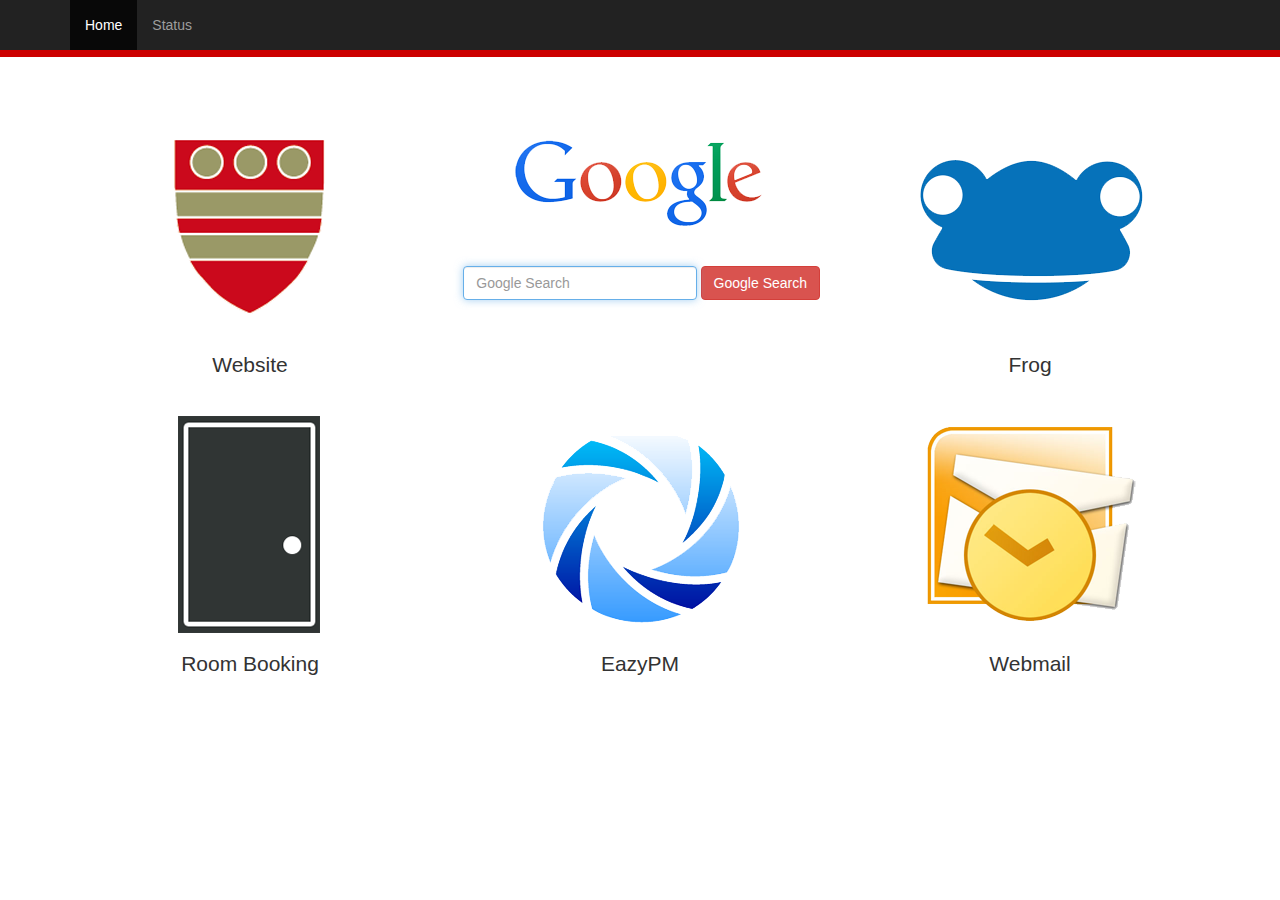
<file: html/index.html>
<!DOCTYPE html>
<html lang="en">
  <head>
    <meta charset="utf-8">
    <meta http-equiv="X-UA-Compatible" content="IE=edge">
    <meta name="viewport" content="width=device-width, initial-scale=1">
    <title>Bourne Grammar School - Staff Homepage</title>
    <link rel="shortcut icon" href="favicon.ico">
    <!-- Bootstrap -->
    <link href="static/css/bootstrap.min.css" rel="stylesheet">
    <link href="static/css/styles.css" rel="stylesheet" media="screen">
    <!-- HTML5 shim and Respond.js for IE8 support of HTML5 elements and media queries -->
    <!-- WARNING: Respond.js doesn't work if you view the page via file:// -->
    <!--[if lt IE 9]>
      <script src="https://oss.maxcdn.com/html5shiv/3.7.2/html5shiv.min.js"></script>
      <script src="https://oss.maxcdn.com/respond/1.4.2/respond.min.js"></script>
    <![endif]-->
    </head>
    <body>
      <nav class="navbar navbar-inverse navbar-fixed-top" role="navigation">
        <div class="container">
          <div class="navbar-header">
            <button type="button" class="navbar-toggle collapsed" data-toggle="collapse" data-target="#navbar" aria-expanded="false" aria-controls="navbar">
              <span class="sr-only">Toggle navigation</span>
              <span class="icon-bar"></span>
              <span class="icon-bar"></span>
              <span class="icon-bar"></span>
            </button>
          </div>
        <div id="navbar" class="collapse navbar-collapse">
          <ul class="nav navbar-nav">
            <li class="active"><a href="#">Home</a></li>
            <li><a href="status.html">Status</a></li>
          </ul>
        </div>
      </div>
      <div class="strip"></div>
    </nav>
    <div class="container">
      <div class="starter-template">
        <br><br><br><br><br><div class="row divider text-center">
           <div class="col-md-4">
             <a href="http://www.bourne-grammar.lincs.sch.uk" role="button" class="text-center" data-toggle="modal"><img class="platform-image" alt="Bourne Grammar School Website" src="static/images/bgs.png"/></a>
             <p class="lead">Website</p>
           </div>
           <div class="col-md-4 text-center">
             <a href="https://google.co.uk"><img src="static/images/google.png" alt="Google" class="google" /></a>
             <form method="GET" action="https://www.google.com/search" form="role">
                <input type="text" class="form-control" placeholder="Google Search" autofocus name="q"/>
                <input type="submit" type="button" role="button" class="btn btn-danger text-center" data-toggle="modal" value="Google Search"/>
             </form>
           </div>
           <div class="col-md-4 text-center">
             <a href="https://frog.bourne-grammar.lincs.sch.uk" role="button" class="text-center" data-toggle="modal"><img class="platform-image" alt="OSX" src="static/images/frog.png"/></a>
             <p class="lead">Frog</p>
           </div>
          <div class="col-md-4 text-center">
            <a href="http://bournegrammar.roombookingsystem.co.uk/" role="button" class="text-center" data-toggle="modal"><img class="platform-image" alt="ios" src="static/images/roombooking.png"/></a>
            <p class="lead">Room Booking</p>
          </div>
          <div class="col-md-4 text-center">
            <a href="https://remote.bourne-grammar.lincs.sch.uk/eazypm" role="button" class="text-center" data-toggle="modal"><img class="platform-image" alt="ios" src="static/images/eazypmlogo.png"/></a>
            <p class="lead">EazyPM</p>
          </div>
          <div class="col-md-4 text-center">
            <a href="https://webmail.bourne-grammar.lincs.sch.uk/owa" role="button" class="text-center" data-toggle="modal"><img class="platform-image" alt="ios" src="static/images/webmail.png"/></a>
            <p class="lead">Webmail</p>
          </div>
        </div>
    </div>
    <!-- jQuery (necessary for Bootstrap's JavaScript plugins) -->
    <script src="https://ajax.googleapis.com/ajax/libs/jquery/1.11.1/jquery.min.js"></script>
    <!-- Include all compiled plugins (below), or include individual files as needed -->
    <script src="static/js/bootstrap.min.js"></script>
  </body>
</html>
</file>
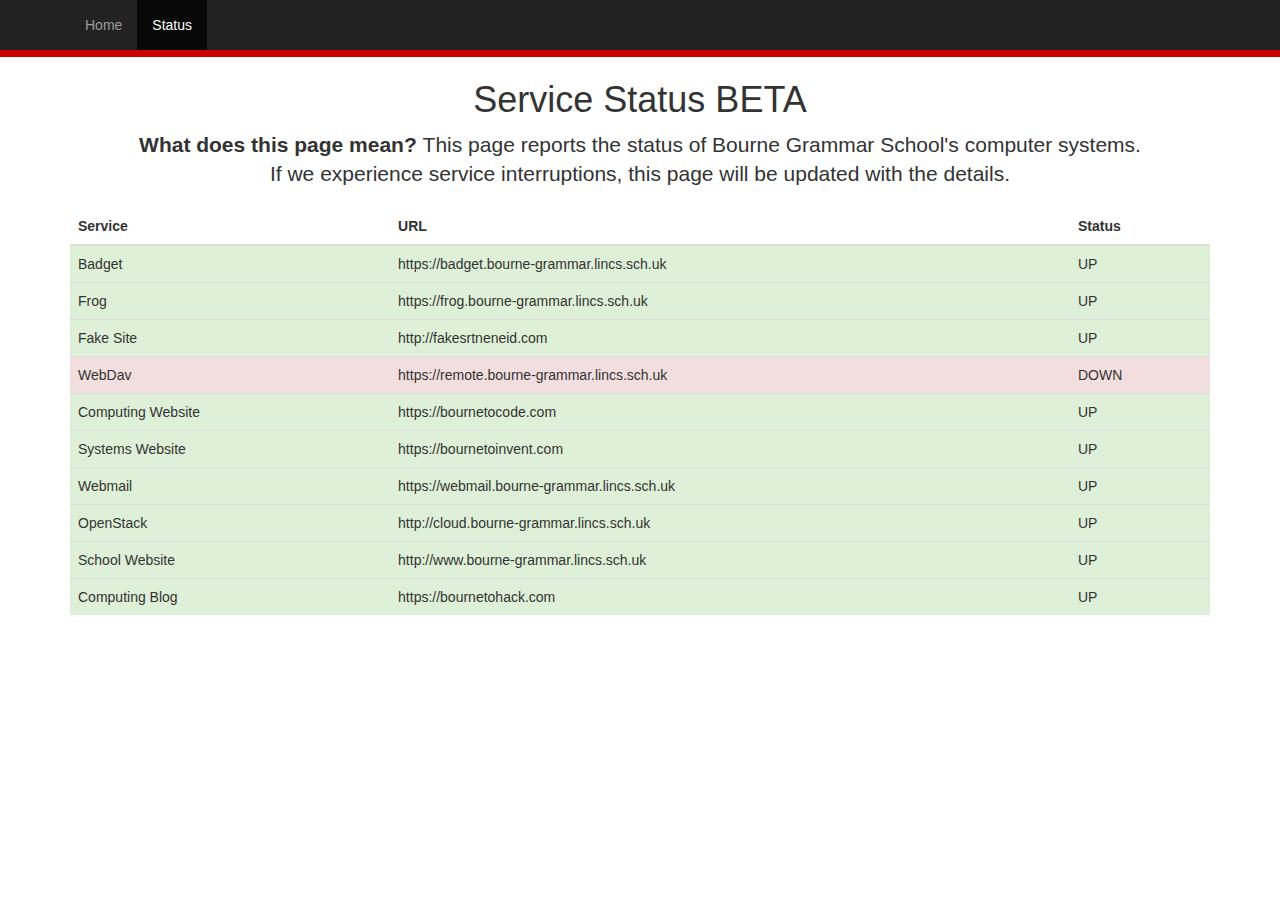
<file: html/status.html>
<!DOCTYPE html>
<html lang="en">
  <head>
    <meta charset="utf-8">
    <meta http-equiv="X-UA-Compatible" content="IE=edge">
    <meta name="viewport" content="width=device-width, initial-scale=1">
    <meta http-equiv="refresh" content="60" >
    <title>Bourne Grammar School - Status Page</title>
    <link rel="shortcut icon" href="favicon.ico">
    <!-- Bootstrap -->
    <link href="static/css/bootstrap.min.css" rel="stylesheet">
    <link href="static/css/styles.css" rel="stylesheet">
    <!-- HTML5 shim and Respond.js for IE8 support of HTML5 elements and media queries -->
    <!-- WARNING: Respond.js doesn't work if you view the page via file:// -->
    <!--[if lt IE 9]>
      <script src="https://oss.maxcdn.com/html5shiv/3.7.2/html5shiv.min.js"></script>
      <script src="https://oss.maxcdn.com/respond/1.4.2/respond.min.js"></script>
    <![endif]-->
    </head>
    <body>
      <nav class="navbar navbar-inverse navbar-fixed-top" role="navigation">
        <div class="container">
          <div class="navbar-header">
            <button type="button" class="navbar-toggle collapsed" data-toggle="collapse" data-target="#navbar" aria-expanded="false" aria-controls="navbar">
              <span class="sr-only">Toggle navigation</span>
              <span class="icon-bar"></span>
              <span class="icon-bar"></span>
              <span class="icon-bar"></span>
            </button>
          </div>
        <div id="navbar" class="collapse navbar-collapse">
          <ul class="nav navbar-nav">
            <li><a href="index.html">Home</a></li>
            <li class="active"><a href="#">Status</a></li>
          </ul>
        </div>
      </div>
      <div class="strip"></div>
    </nav>

    <div class="container">
      <div class="starter-template">
        <br><br><br><h1 class="text-center">Service Status BETA</h1>
        <p class="lead text-center"><strong>What does this page mean? </strong>This page reports the status of Bourne Grammar School's computer systems.<br> If we experience service interruptions, this page will be updated with the details.</p>
        <table class="table">
          <thead>
            <tr>
              <th>Service</th>
              <th>URL</th>
              <th>Status</th>
            </tr>
          </thead>
          <tbody>
<tr class="success"><td>Badget</td><td>https://badget.bourne-grammar.lincs.sch.uk</td><td>UP</td></tr><tr class="success"><td>Frog</td><td>https://frog.bourne-grammar.lincs.sch.uk</td><td>UP</td></tr><tr class="success"><td>Fake Site</td><td>http://fakesrtneneid.com</td><td>UP</td></tr><tr class="danger"><td>WebDav</td><td>https://remote.bourne-grammar.lincs.sch.uk</td><td>DOWN</td></tr><tr class="success"><td>Computing Website</td><td>https://bournetocode.com</td><td>UP</td></tr><tr class="success"><td>Systems Website</td><td>https://bournetoinvent.com</td><td>UP</td></tr><tr class="success"><td>Webmail</td><td>https://webmail.bourne-grammar.lincs.sch.uk</td><td>UP</td></tr><tr class="success"><td>OpenStack</td><td>http://cloud.bourne-grammar.lincs.sch.uk</td><td>UP</td></tr><tr class="success"><td>School Website</td><td>http://www.bourne-grammar.lincs.sch.uk</td><td>UP</td></tr><tr class="success"><td>Computing Blog</td><td>https://bournetohack.com</td><td>UP</td></tr>          </tbody>
        </table>
      </div>
    </div>
    <!-- jQuery (necessary for Bootstrap's JavaScript plugins) -->
    <script src="https://ajax.googleapis.com/ajax/libs/jquery/1.11.1/jquery.min.js"></script>
    <!-- Include all compiled plugins (below), or include individual files as needed -->
    <script src="static/js/bootstrap.min.js"></script>
  </body>
</html>
</file>
<file: html/static/css/styles.css>
.strip{
	background-color:#cc0000;
	height:6px;
	width:100%;
}

.navbar-inverse {
      border-color: #cc0000;!important
}

.form-control {
    width:65%;!important
    float:left;
    display:inline;!important
}
.btn{
  float:right;
}
</file>
